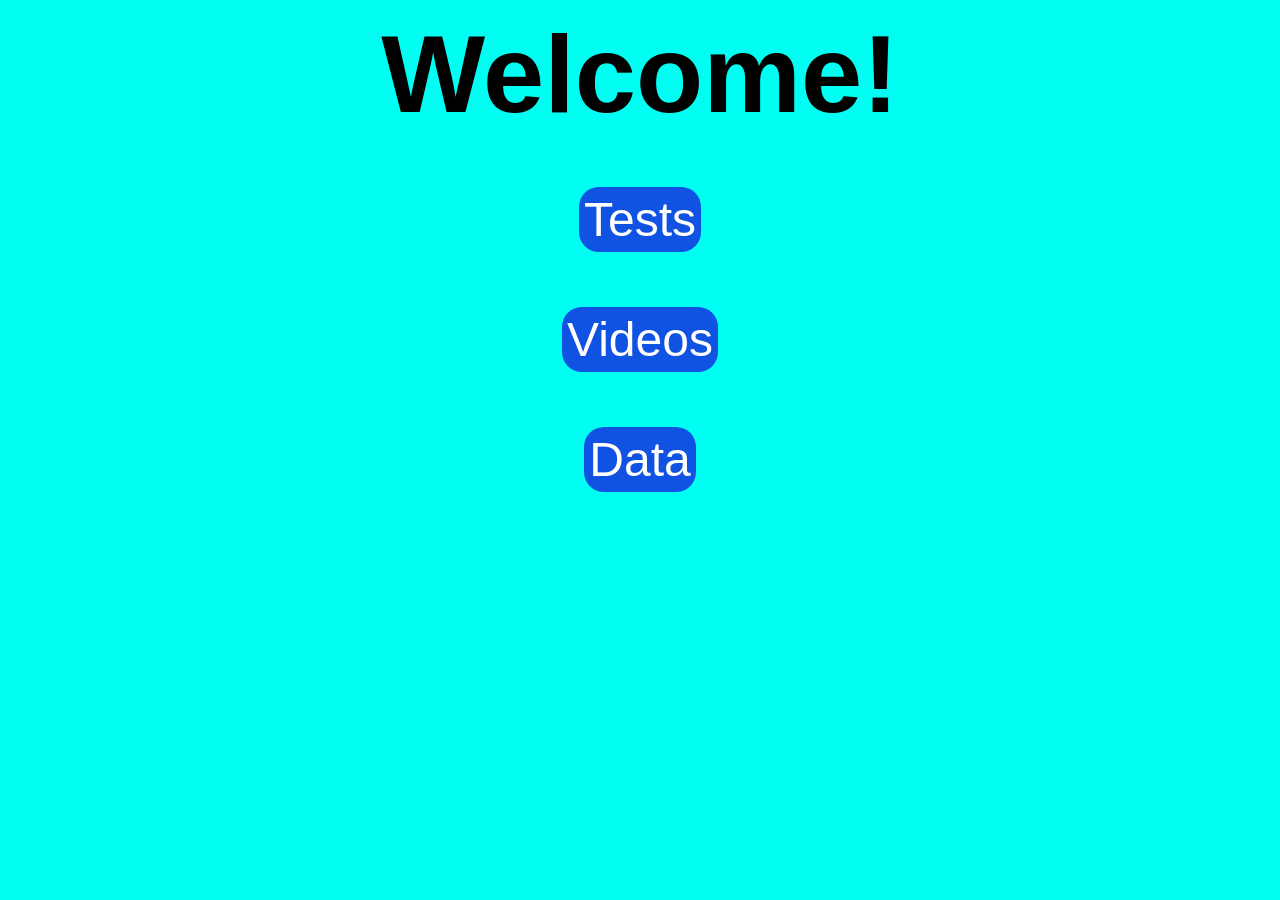
<file: index.html>
<!DOCTYPE html>
<html>
    <head>
        <title>Welcome</title>
        <meta charset=UTF-8>
        <meta name='viewport' content='width=device-width, initial-scale=1.0'>
        <link type='text/css' rel='stylesheet' href='style.css'>
        <link type='image/x-icon' rel='icon' href='favicon.ico'>
        <link rel='manifest' href='manifest.json'>
    </head>
    <body>
        <h1>Welcome!</h1>
        <a href='tests'>
            <button>Tests</button>
        </a><br><br>
        <a href='videos'>
            <button>Videos</button>
        </a><br><br>
        <a href='data'>
            <button>Data</button>
        </a><br><br>
    </body>
</html>
</file>
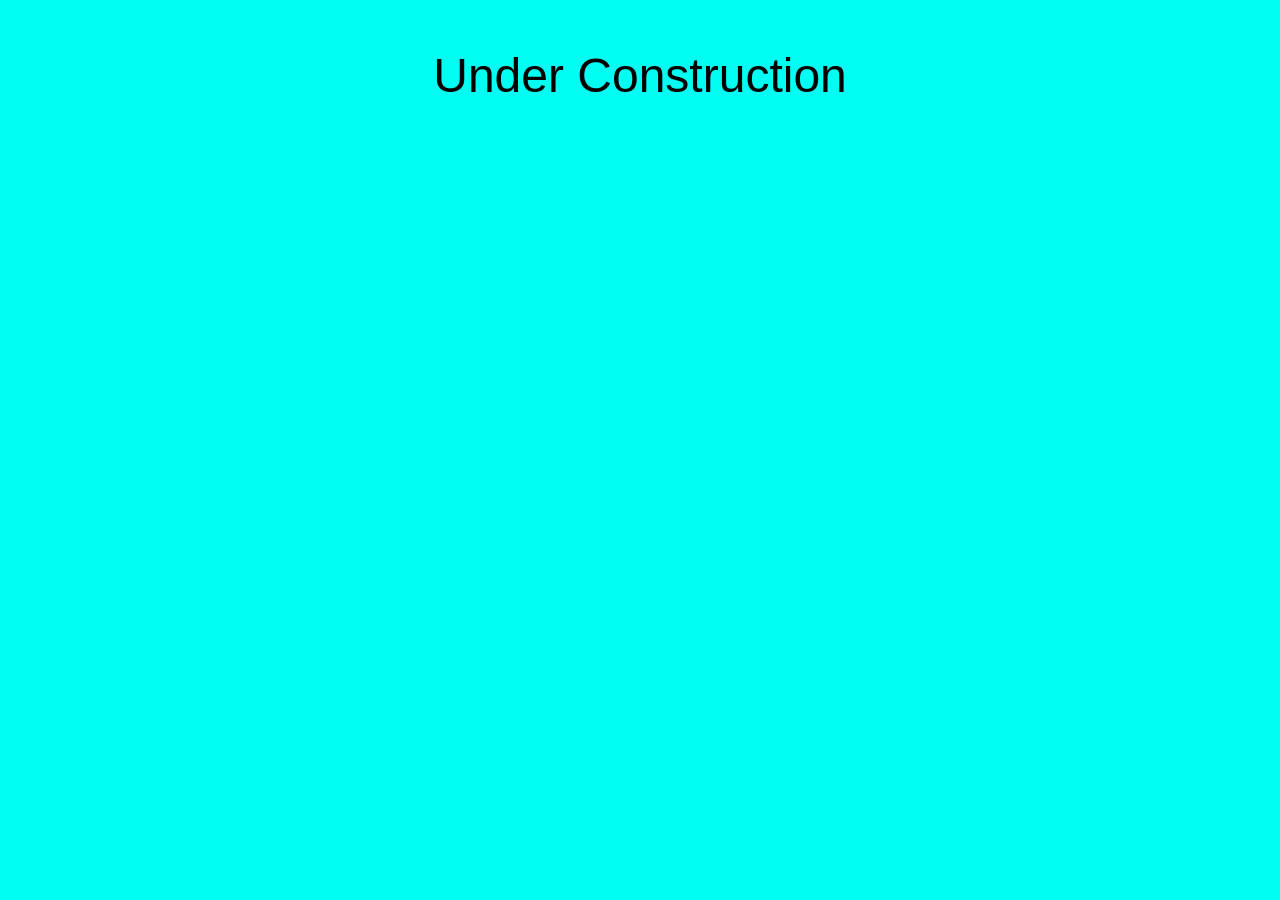
<file: Data/index.html>
<!DOCTYPE html>
<html>
    <head>
        <title>Data</title>
        <meta charset=UTF-8>
        <meta name='viewport' content='width=device-width, initial-scale=1.0'>
        <link type="text/css" rel="stylesheet" href="..\Style.css">
        <link type="image/x-icon" rel="icon" href="..\favicon.ico">
        <link rel="manifest" href="..\manifest.json">
    </head>
    <body>
        <p>Under Construction</p>
    </body>
</html>
</file>
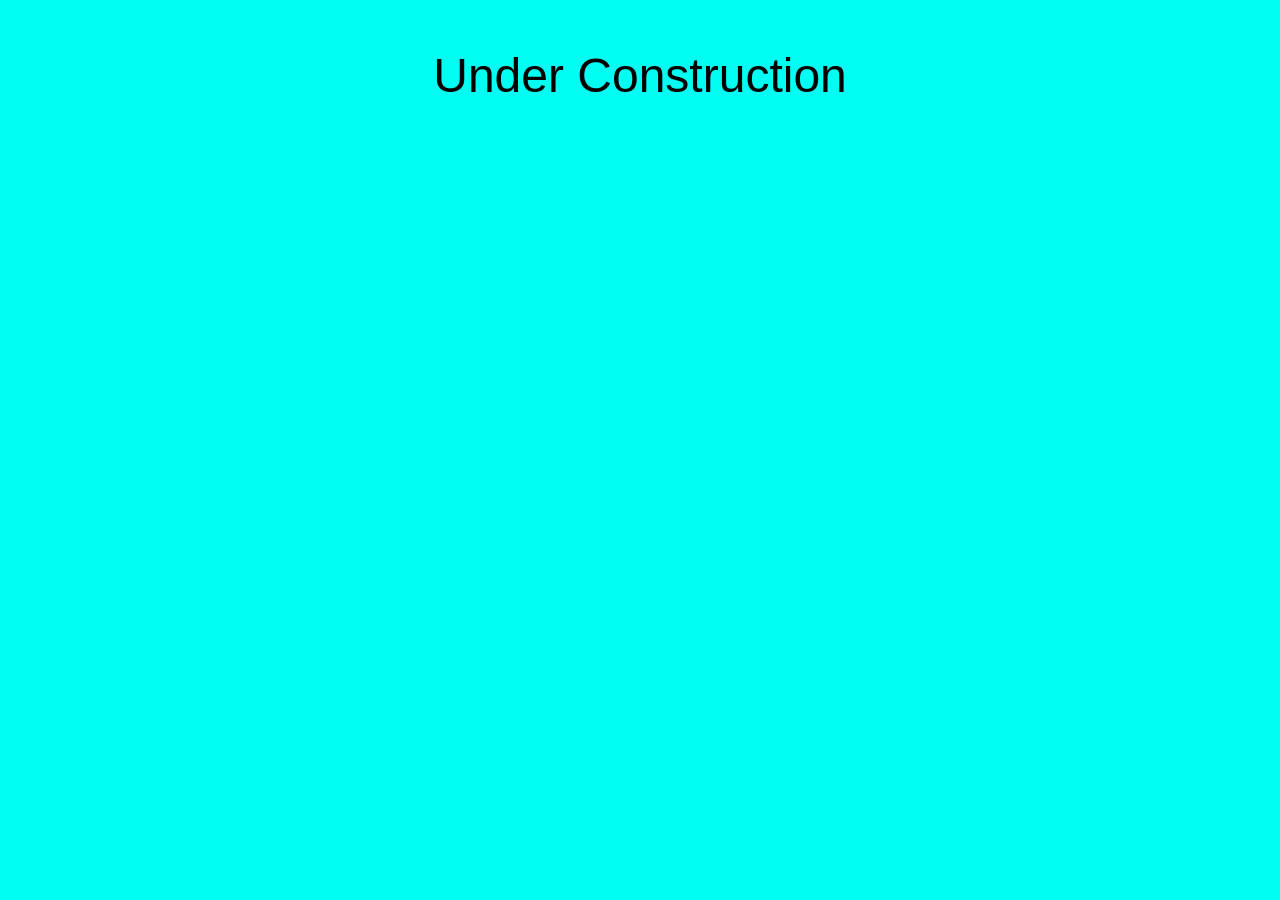
<file: data/index.html>
<!DOCTYPE html>
<html>
    <head>
        <title>Data</title>
        <meta charset=UTF-8>
        <meta name='viewport' content='width=device-width, initial-scale=1.0'>
        <link type="text/css" rel="stylesheet" href="..\style.css">
        <link type="image/x-icon" rel="icon" href="..\favicon.ico">
        <link rel="manifest" href="..\manifest.json">
    </head>
    <body>
        <p>Under Construction</p>
    </body>
</html>
</file>
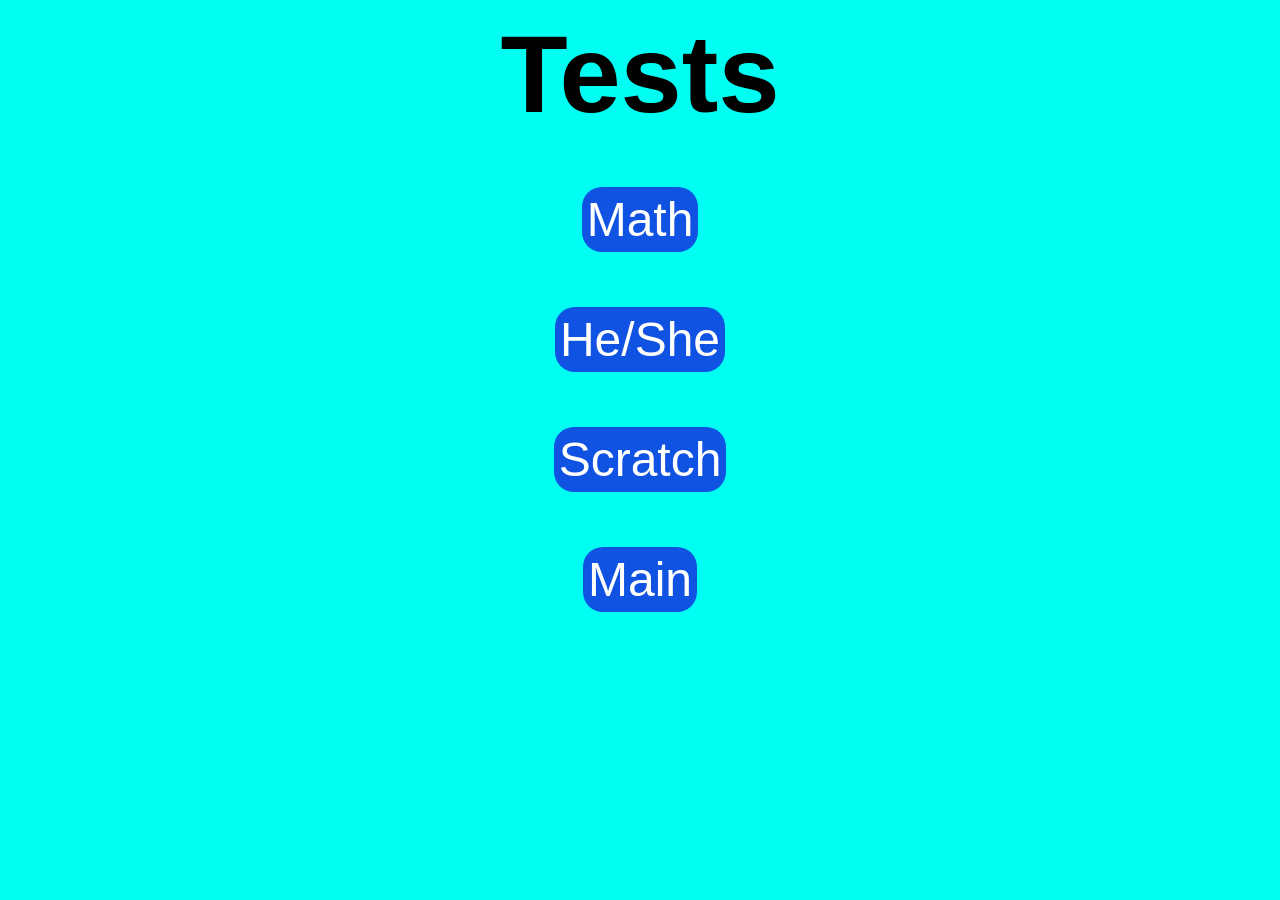
<file: sTests/index.html>
<!DOCTYPE html>
<html>
    <head>
        <title>Tests</title>
        <meta charset=UTF-8>
        <meta name='viewport' content='width=device-width, initial-scale=1.0'>
        <link type='text/css' rel='stylesheet' href='..\Style.css'>
        <link type='image/x-icon' rel='icon' href='..\favicon.ico'>
        <link rel='manifest' href='..\manifest.json'>
    </head>
    <body>
        <h1>Tests</h1>
        <a href='Math'>
            <button>Math</button>
        </a><br><br>
        <a href='He-She'>
            <button>He/She</button>
        </a><br><br>
        <a href='https://scratch.mit.edu/studios/51266569/'>
            <button>Scratch</button>
        </a><br><br>
        <a href='../index.html'>
            <button>Main</button>
        </a>
    </body>
</html>
</file>
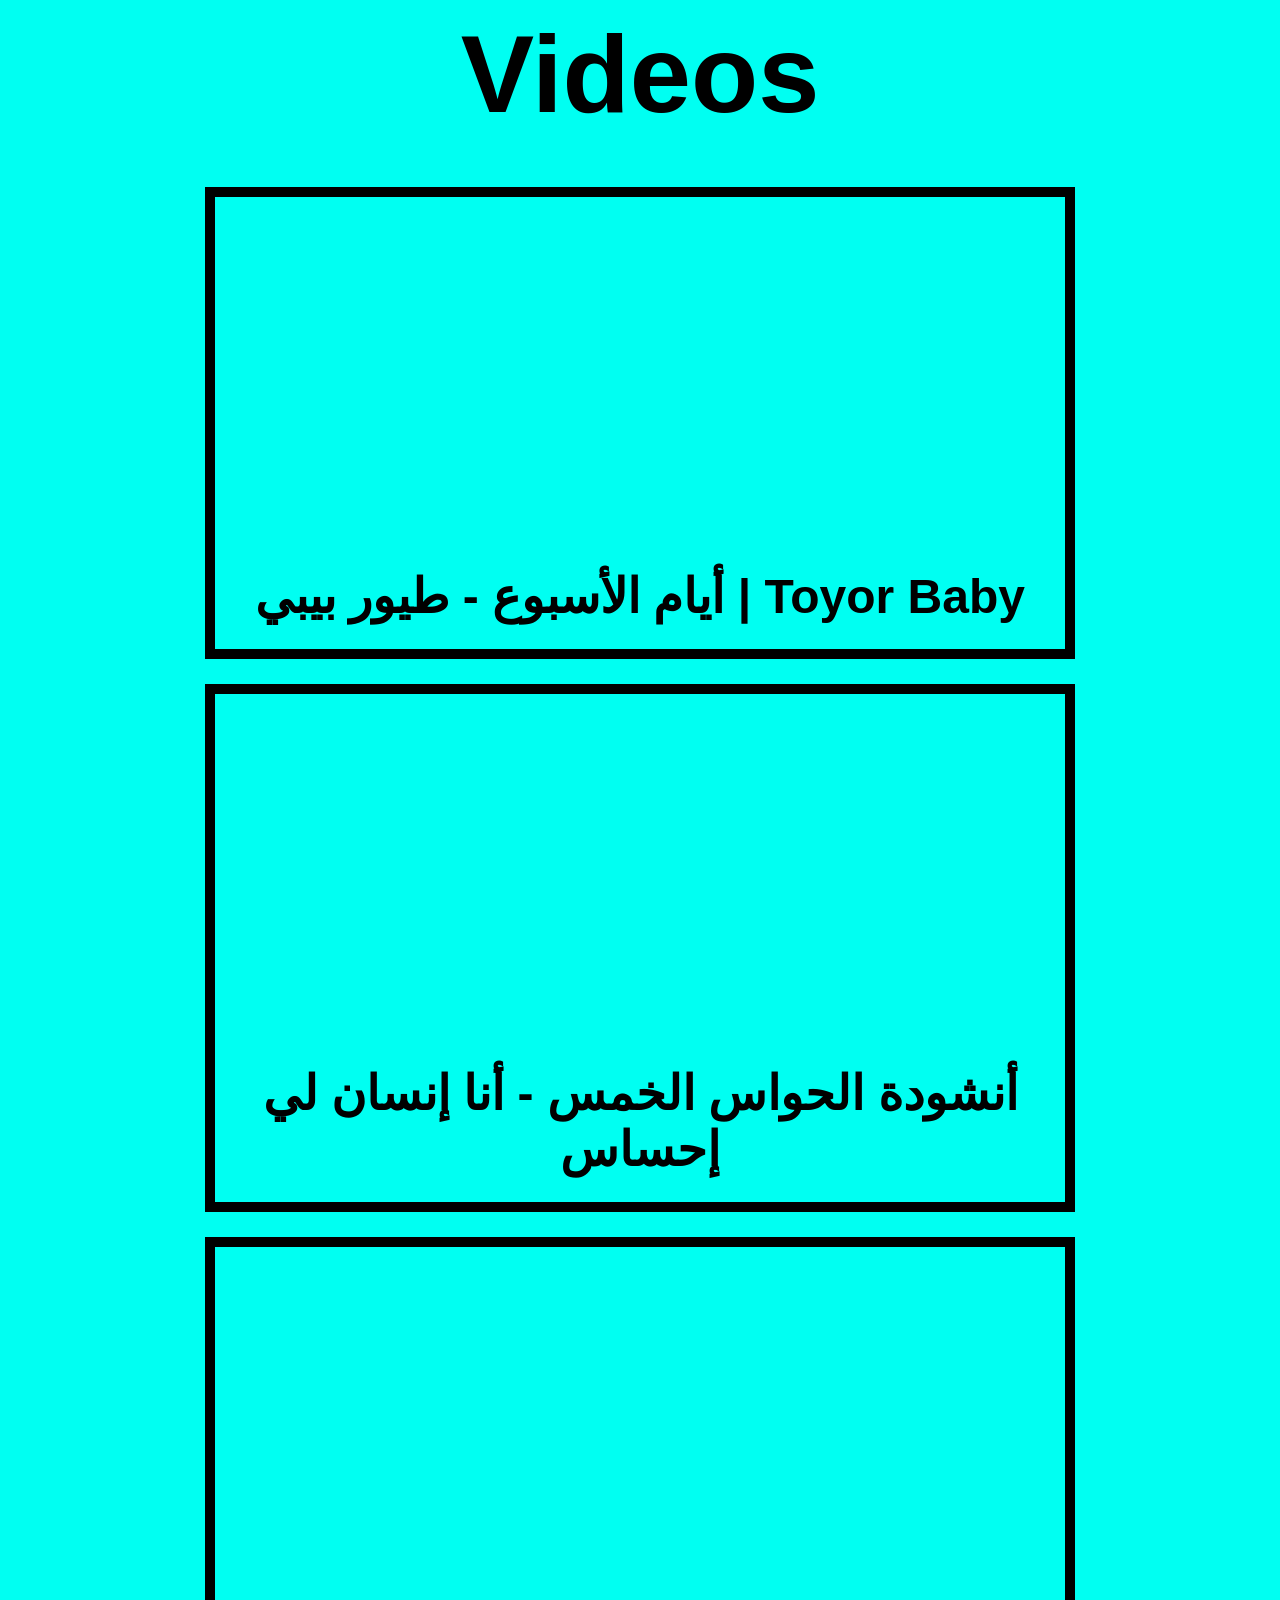
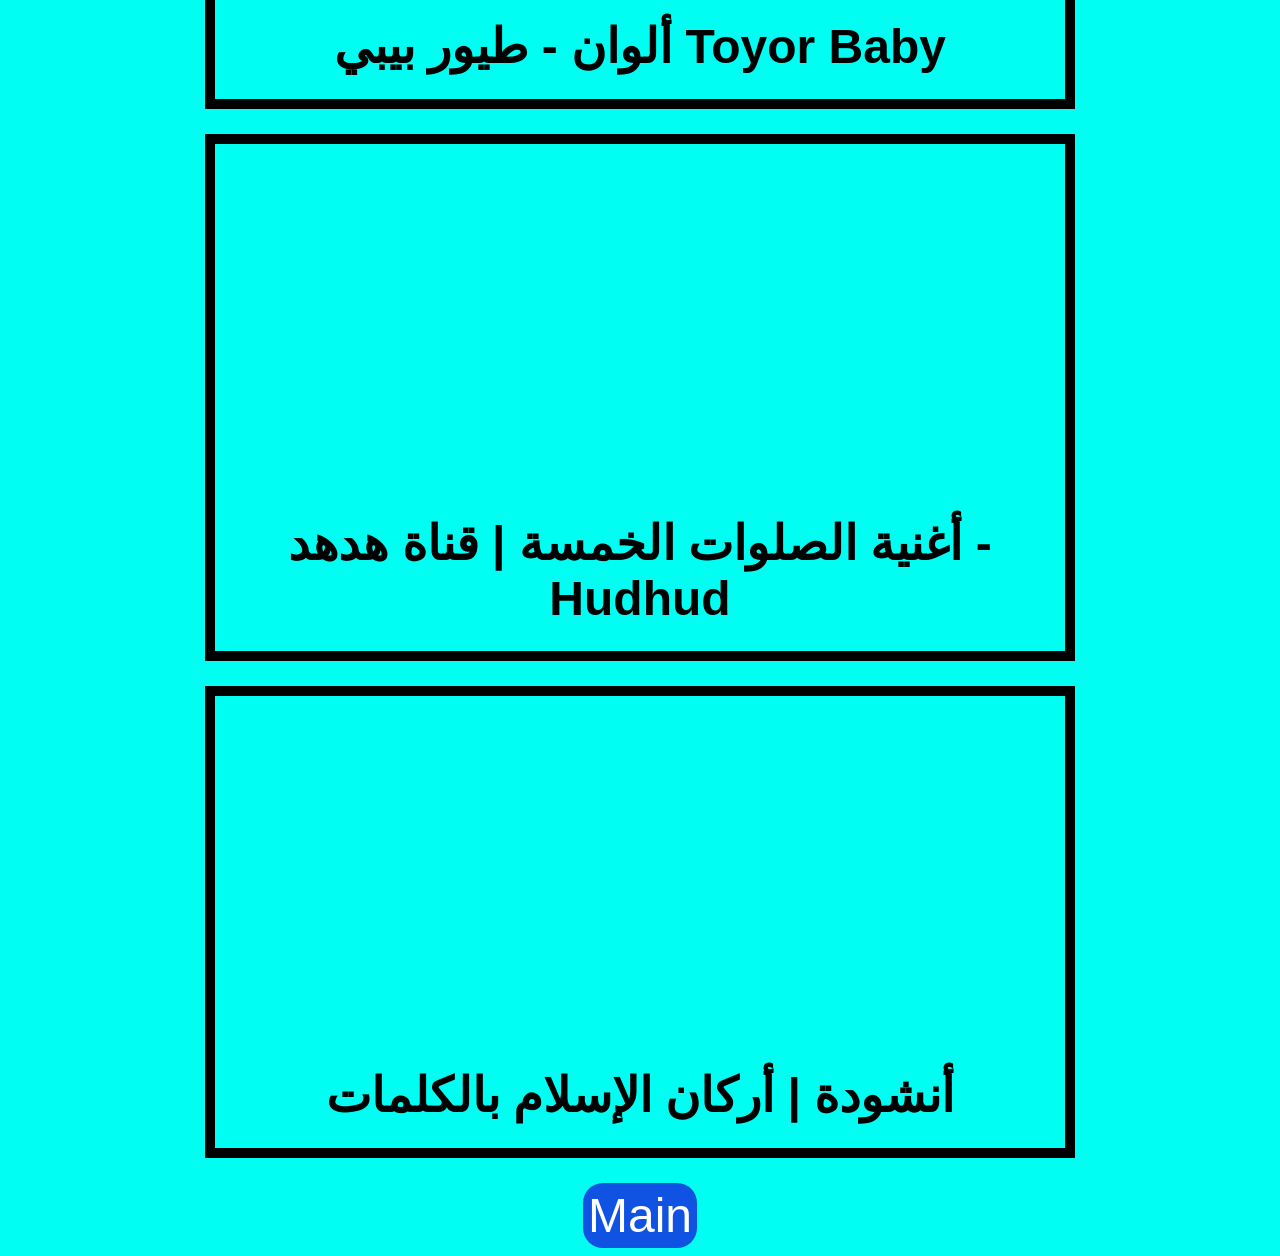
<file: sVideos/index.html>
<!DOCTYPE html>
<html>
    <head>
        <title>Videos</title>
        <meta charset=UTF-8>
        <meta name='viewport' content='width=device-width, initial-scale=1.0'>
        <link type="text/css" rel="stylesheet" href="..\Style.css">
        <link type="image/x-icon" rel="icon" href="..\favicon.ico">
        <link rel="manifest" href="..\manifest.json">
    </head>
    <body>
        <h1>Videos</h1>
        <p class="Video">
            <iframe width="560" height="315" src="https://www.youtube.com/embed/p4PgArjCZnA" frameborder="0" allowfullscreen>
            </iframe><br>
            أيام الأسبوع - طيور بيبي | Toyor Baby
        </p>
        <p class="Video">
            <iframe width="560" height="315" src="https://www.youtube.com/embed/aNpYAjqgjJs" frameborder="0" allowfullscreen>
            </iframe><br>
            أنشودة الحواس الخمس - أنا إنسان لي إحساس
        </p>
        <p class="Video">
            <iframe width="560" height="315" src="https://www.youtube.com/embed/AdQCja4MBcY" frameborder="0" allowfullscreen>
            </iframe><br>
            ألوان - طيور بيبي Toyor Baby
        </p>
        <p class="Video">
            <iframe width="560" height="315" src="https://www.youtube.com/embed/aRY3TeeNUdk" frameborder="0" allowfullscreen>
            </iframe><br>
            أغنية الصلوات الخمسة | قناة هدهد - Hudhud
        </p>
        <p class="Video">
            <iframe width="560" height="315" src="https://www.youtube.com/embed/M4d9mpevNZM" frameborder="0" allowfullscreen>
            </iframe><br>
            أنشودة | أركان الإسلام بالكلمات
        </p>
        <a href="../index.html">
            <button>Main</button>
        </a>
    </body>
</html>
</file>
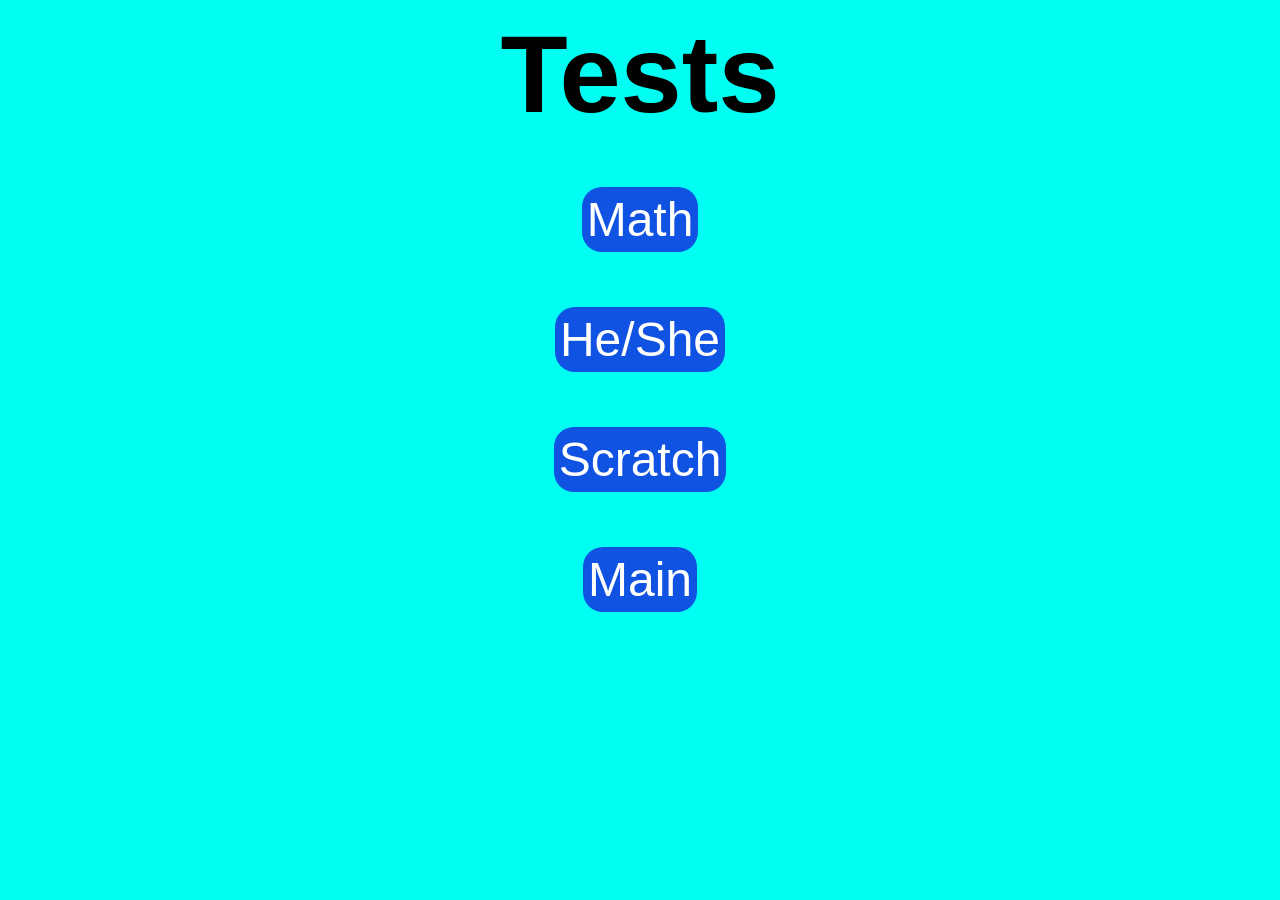
<file: tests/index.html>
<!DOCTYPE html>
<html>
    <head>
        <title>Tests</title>
        <meta charset=UTF-8>
        <meta name='viewport' content='width=device-width, initial-scale=1.0'>
        <link type='text/css' rel='stylesheet' href='..\style.css'>
        <link type='image/x-icon' rel='icon' href='..\favicon.ico'>
        <link rel='manifest' href='..\manifest.json'>
    </head>
    <body>
        <h1>Tests</h1>
        <a href='math'>
            <button>Math</button>
        </a><br><br>
        <a href='heShe'>
            <button>He/She</button>
        </a><br><br>
        <a href='https://scratch.mit.edu/studios/51266569/'>
            <button>Scratch</button>
        </a><br><br>
        <a href='../index.html'>
            <button>Main</button>
        </a>
    </body>
</html>
</file>
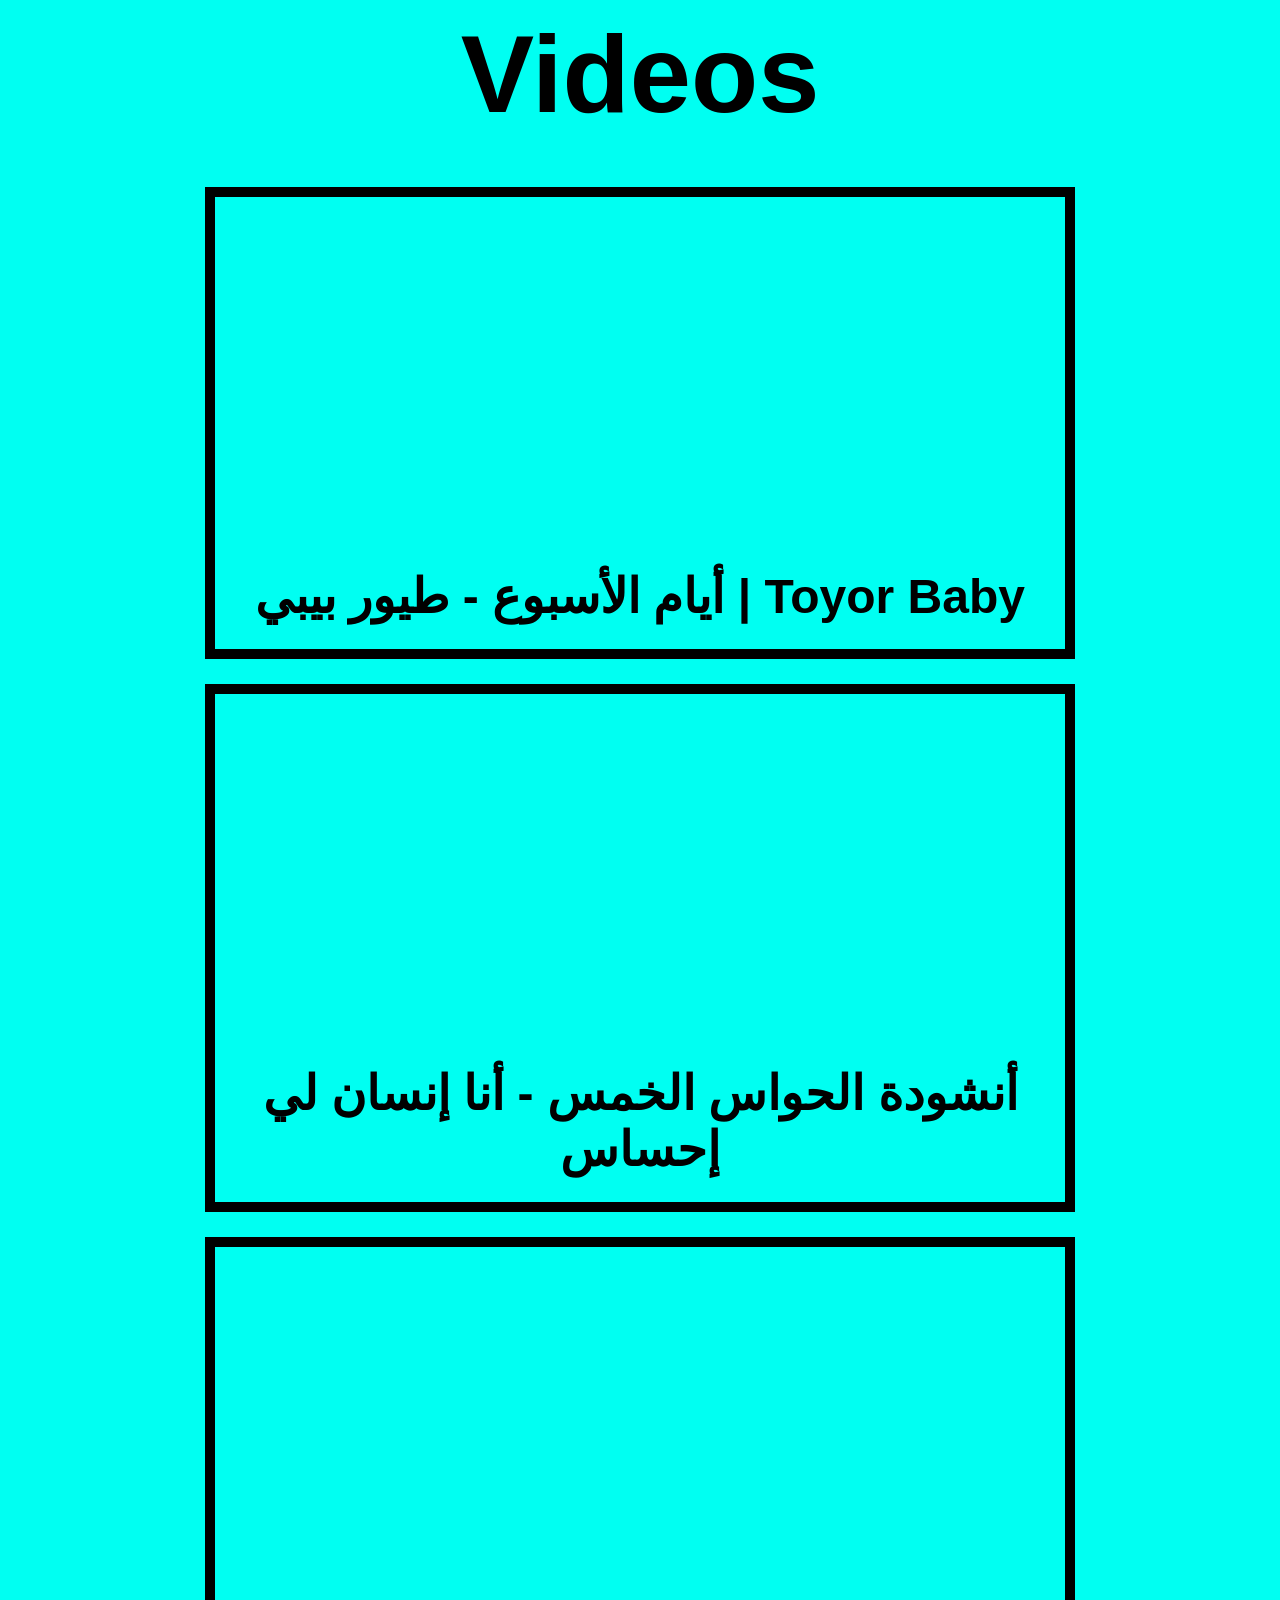
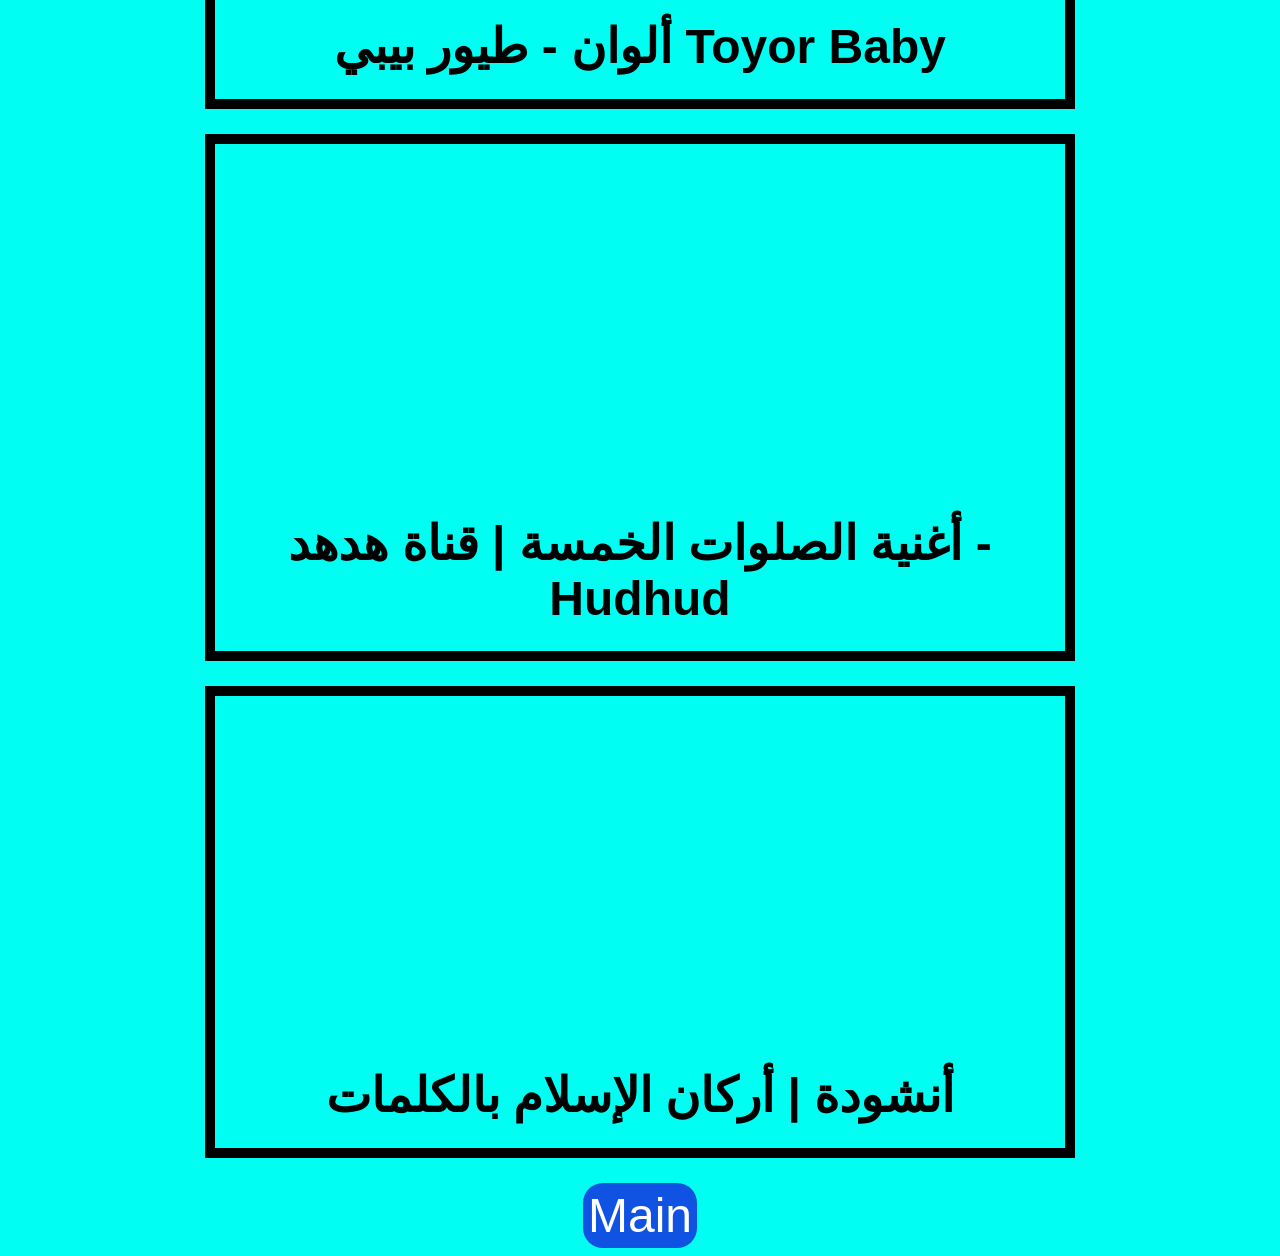
<file: videos/index.html>
<!DOCTYPE html>
<html>
    <head>
        <title>Videos</title>
        <meta charset=UTF-8>
        <meta name='viewport' content='width=device-width, initial-scale=1.0'>
        <link type="text/css" rel="stylesheet" href="..\style.css">
        <link type="image/x-icon" rel="icon" href="..\favicon.ico">
        <link rel="manifest" href="..\manifest.json">
    </head>
    <body>
        <h1>Videos</h1>
        <p class="Video">
            <iframe width="560" height="315" src="https://www.youtube.com/embed/p4PgArjCZnA" frameborder="0" allowfullscreen>
            </iframe><br>
            أيام الأسبوع - طيور بيبي | Toyor Baby
        </p>
        <p class="Video">
            <iframe width="560" height="315" src="https://www.youtube.com/embed/aNpYAjqgjJs" frameborder="0" allowfullscreen>
            </iframe><br>
            أنشودة الحواس الخمس - أنا إنسان لي إحساس
        </p>
        <p class="Video">
            <iframe width="560" height="315" src="https://www.youtube.com/embed/AdQCja4MBcY" frameborder="0" allowfullscreen>
            </iframe><br>
            ألوان - طيور بيبي Toyor Baby
        </p>
        <p class="Video">
            <iframe width="560" height="315" src="https://www.youtube.com/embed/aRY3TeeNUdk" frameborder="0" allowfullscreen>
            </iframe><br>
            أغنية الصلوات الخمسة | قناة هدهد - Hudhud
        </p>
        <p class="Video">
            <iframe width="560" height="315" src="https://www.youtube.com/embed/M4d9mpevNZM" frameborder="0" allowfullscreen>
            </iframe><br>
            أنشودة | أركان الإسلام بالكلمات
        </p>
        <a href="../index.html">
            <button>Main</button>
        </a>
    </body>
</html>
</file>
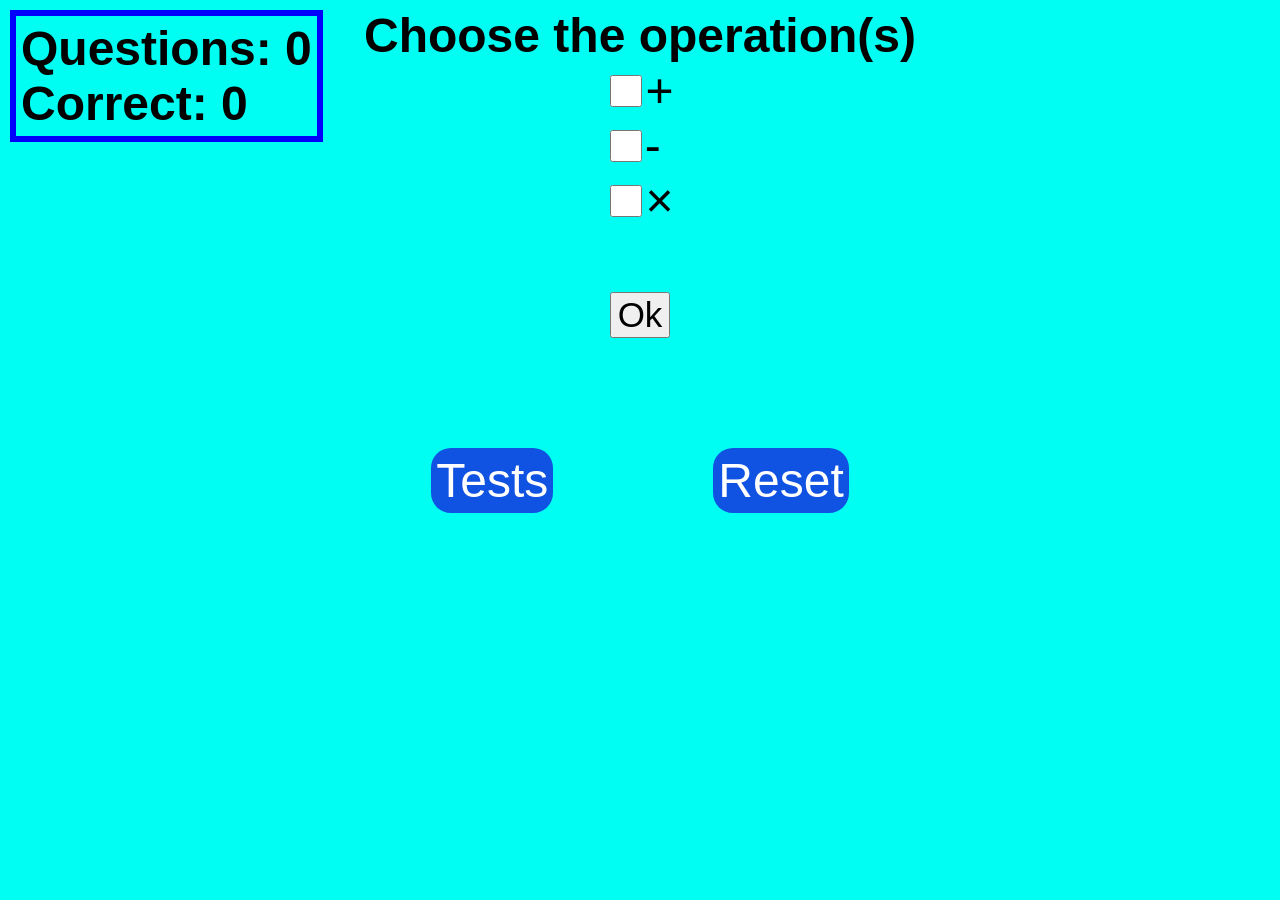
<file: sTests/Math/index.html>
<!DOCTYPE html>
<html>
    <head>
        <title>Math Test</title>
        <meta charset=UTF-8>
        <meta name='viewport' content='width=device-width, initial-scale=1.0'>
        <link type='text/css' rel='stylesheet' href='..\..\Style.css'>
        <link type='image/x-icon' rel='icon' href='..\..\favicon.ico'>
        <link rel='manifest' href='..\..\manifest.json'>
    </head>
    <body>
        <div id='score'></div>

        <div id='chooseOP'>
            <b>Choose the operation(s)</b><br>
            <form method='post'>
                <input type='checkbox' name='OPs[]' value='+'>+<br>
                <input type='checkbox' name='OPs[]' value='-'>-&nbsp;<br>
                <input type='checkbox' name='OPs[]' value='×'>×<br><br>
                <input type='submit' disabled name = 'OPsChoosen' value='Ok'/>
            </form>
        </div>

        <div id='setMultiplication'>
            <form method='post'>
                <b>Start multiplication from</b><br>
                <select name=multiplyBegin>
                    <option value='1' selected>1</option>
                    <option value='2'>2</option>
                    <option value='3'>3</option>
                    <option value='4'>4</option>
                    <option value='5'>5</option>
                    <option value='6'>6</option>
                    <option value='7'>7</option>
                    <option value='8'>8</option>
                    <option value='9'>9</option>
                </select><br>
                <b>End it at</b><br>
                <select name=multiplyEnd>
                    <option value='1'>1</option>
                    <option value='2'>2</option>
                    <option value='3'>3</option>
                    <option value='4'>4</option>
                    <option value='5'>5</option>
                    <option value='6'>6</option>
                    <option value='7'>7</option>
                    <option value='8'>8</option>
                    <option value='9' selected>9</option>
                </select><br><br>
                <input type='submit' disabled name = 'Answered' value='Ok'/>
            </form>
        </div>

        <div id = 'questionForm'>
            <p id='question'></p>
            <form method='post'>
                <input type='text' name='answer' size='5' autocomplete='off' id =answer><br><br>
                <input type='submit' disabled name = 'Answered' value='Ok'/>
            </form>
        </div>


        <br><br><a href='../index.html'><button>Tests</button></a>
        &nbsp;&nbsp;&nbsp;&nbsp;&nbsp;&nbsp;&nbsp;&nbsp;&nbsp;&nbsp;
        <button id='reset'>Reset</button>

        <script src='script.js'></script>
    </body>
</html>
</file>
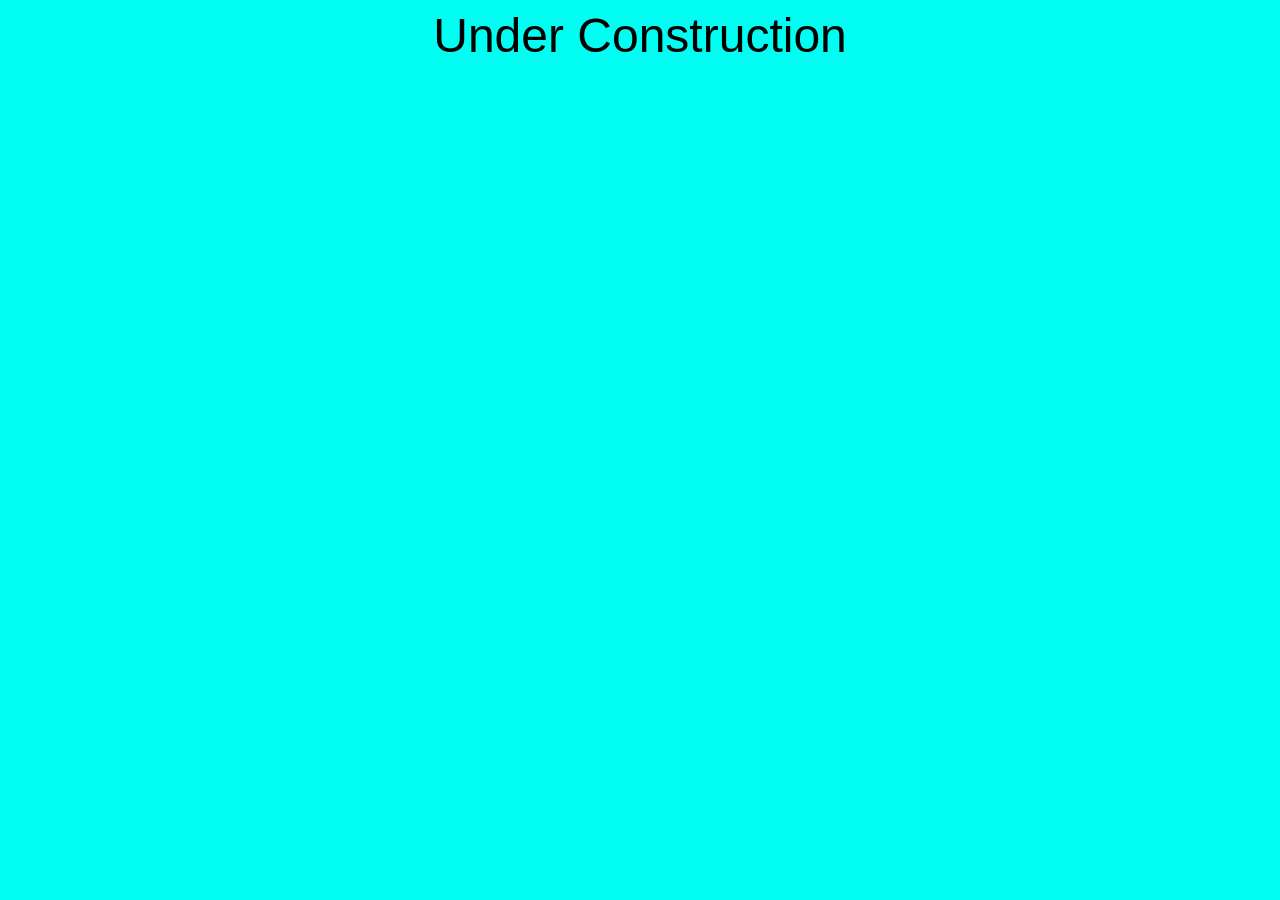
<file: Tests/He-SHe/index.html>
<html>
<head>
<title>He/She</title>
<link type="text/css" rel="stylesheet" href="..\..\Style.css">
<link type="image/x-icon" rel="icon" href="..\..\favicon.ico">
</head>
<body>
<p>Under Construction</p>
</body>
</html>
</file>
<file: style.css>
body {
    font-size: 48px;
    text-align: center;
    font-family: Arial, sans-serif;
    background-color: #00fff2;
}

div {
    display: none;
}

h1 {
    font-size: 110px;
    margin-top: 10px;
    margin-bottom: 50px;
}

button {
    font-size: 48px;
    background-color: #1052e1;
    color: white;
    border: none;
    border-radius: 20px;
    padding: 5px;
    cursor: pointer;
}

input[type='checkbox'] {
	width: 32px;
	height: 32px;
}

input[type='submit'] {
	font-size: 35px;
}

select {
	font-size: 48px;
}

input[type='text'] {
	font-size: 38px;
}

input[type='password'] {
	font-size: 48px;
}

.Video {
    font-weight: bold;
}

p.Video {
    width: 800px;
    margin-left: auto;
    margin-right: auto;
    margin-top: 0px;
    margin-bottom: 25px;
    border: 10px solid black;
    padding: 25px;
}

.Video iframe {
    margin-bottom: 20px;
}

#question {
    font-size: 90px;
    font-weight: bold;
    margin-top: 10px;
    margin-bottom: 60px;
}

#score {
    position: fixed;
    top: 10px;
    left: 10px;
    text-align: left;
    font-weight: bold;
    border: 6px solid blue;
    padding: 5px;
}
</file>
